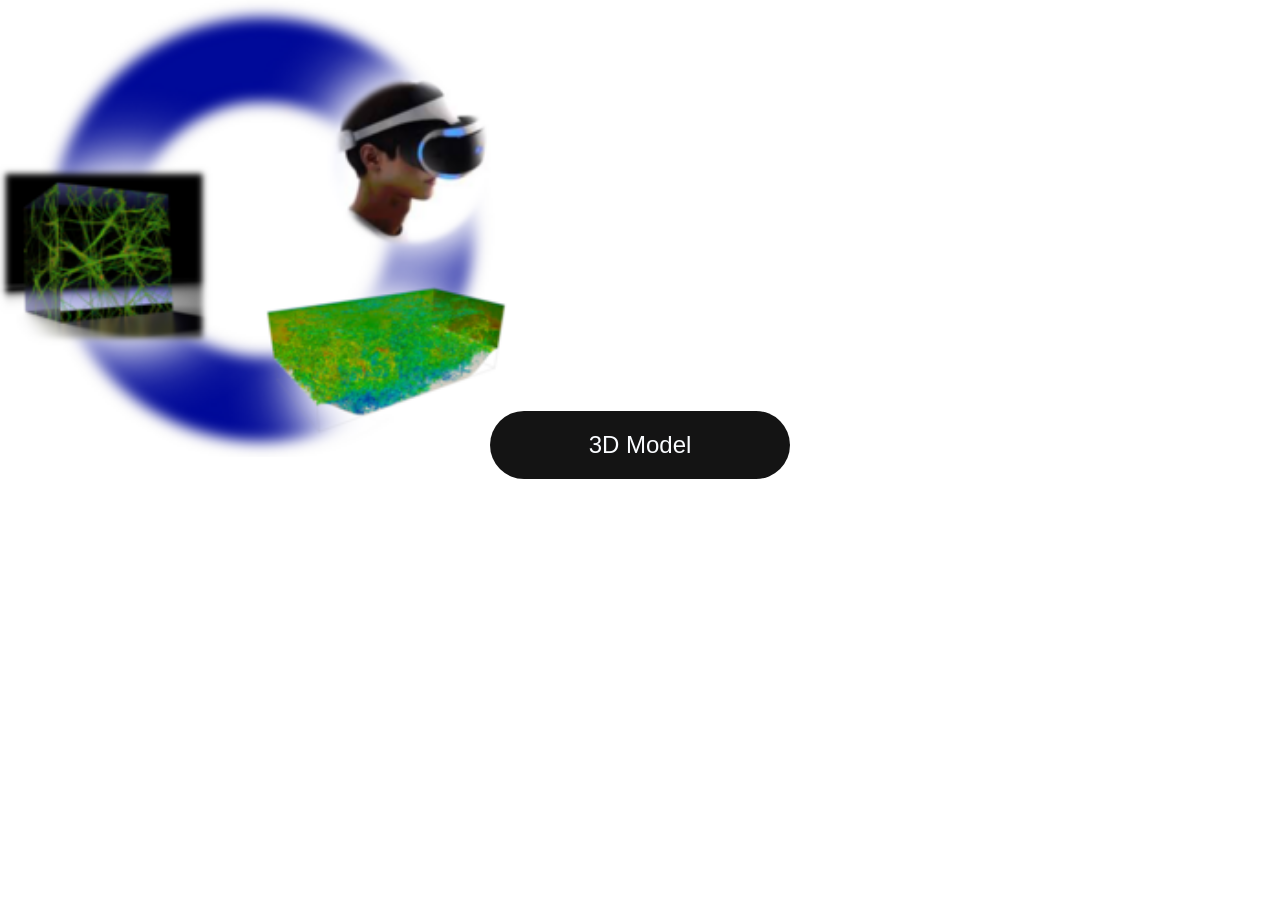
<file: index.html>
<!DOCTYPE html>
<html>
<head>
  <title>Interactive 3D Model</title>
  <style>
    body {
      display: flex;
      justify-content: center;
      align-items: center;
      height: 100vh;
      margin: 0;
      padding: 0;
      background-image: url('resources/Visualization.webp');
      background-size: 40%;
      background-position: top left;
      background-repeat: no-repeat;
    }
    .button-container {
      display: flex;
      flex-direction: column;
      align-items: center;
      width: 300px;
    }
    .button-container button {
      width: 100%;
      padding: 20px 40px;
      font-size: 24px;
      margin-bottom: 10px;
      background-color: #141414;
      color: #fafcff;
      border: none;
      border-radius: 50px;
      cursor: pointer;
      transition: background-color 0.3s;
    }
    .button-container button:hover {
      background-color: #87a548;
    }
   
  </style>
</head>
<body>
  <div class="button-container">
    <button onclick="open3DPage()">3D Model</button>
  </div>

  <script>
    function open3DPage() {
      window.location.href = "3d.html";
    }
  </script>
</body>
</html>
</file>
